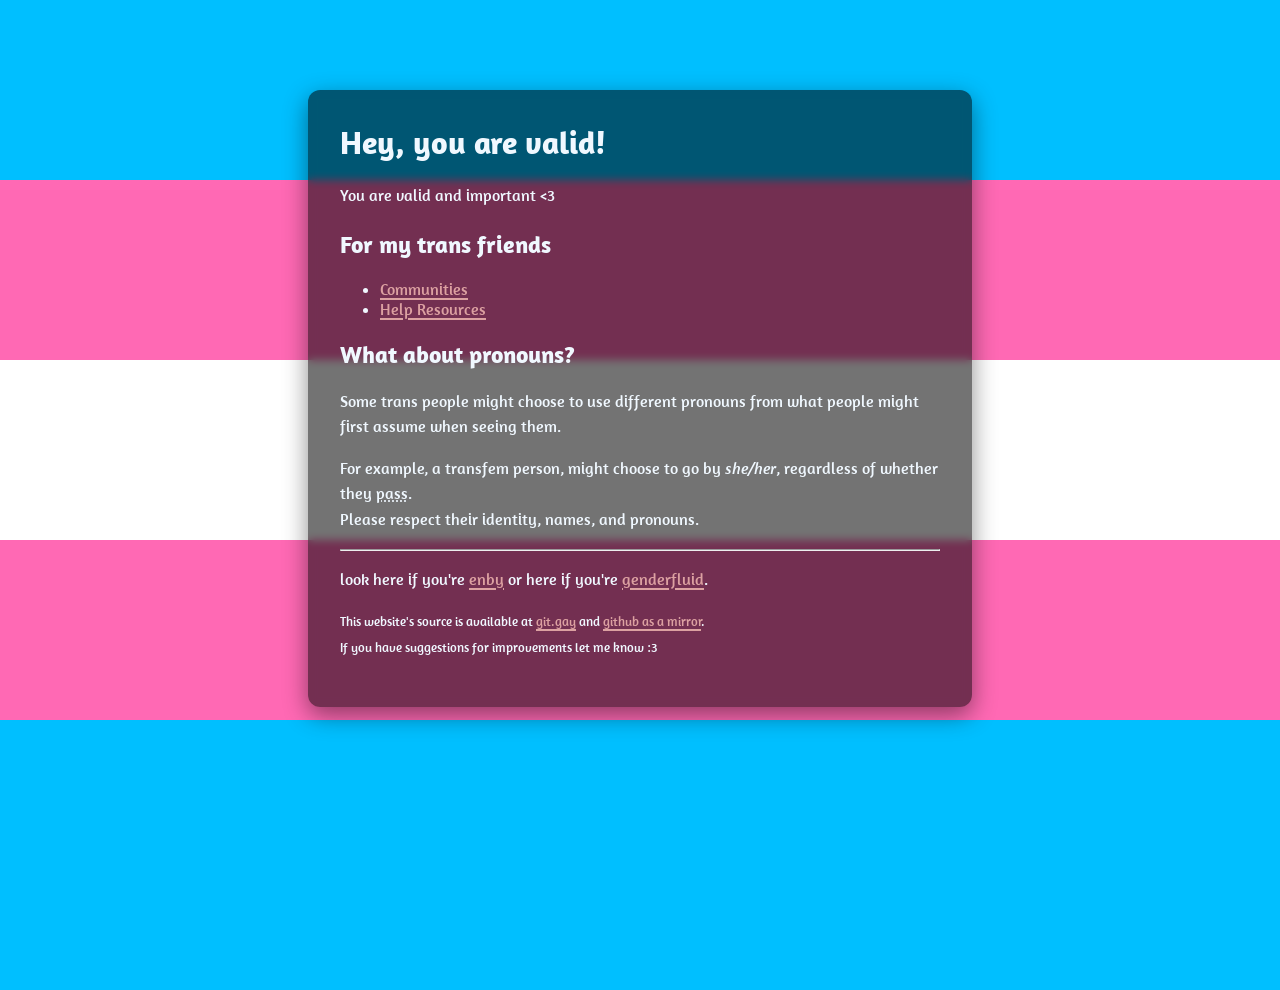
<file: index.html>
<!DOCTYPE html>
<html lang="en">

    <head>
        <title>Trans</title>
        <meta charset="UTF-8">
        <meta name="viewport" content="width=device-width, initial-scale=1.0" />
        <meta property="og:title" content="Trans" />
        <meta property="og:description" content="A short overview about trans" />
        <meta property="og:type" content="article" />
        <meta property="og:url" content="https://cisnt.fyi" />
        <meta property="og:image" content="https://cisnt.fyi/og/trans.png" />
        <meta property="article:author" content="Rye" />
        <meta property="og:logo" content="https://itsrye.dev/.meow/rye" />
        <meta name="fediverse:creator" content="@rye@catcatnya.com">
        <meta property="og:site_name" content="cisnt.fyi" />
        <link rel="stylesheet" href="./style.css" />
        <link rel="stylesheet" href="./trans.css" />
        <link rel="icon" type="image/svg+xml" href="./trans.svg">
    </head>

    <body>
        <main class="overlay-box">
            <h1>Hey, you are valid!</h1>
            <p>You are valid and important &lt;3</p>
            <h2 id="learn-more">
                For my trans friends
            </h2>
            <ul>
                <li>
                    <a href="./communities.html" hreflang="en" target="_self">
                        Communities
                    </a>
                </li>
                <li>
                    <a href="./resources.html" hreflang="en" target="_self">
                        Help Resources
                    </a>
                </li>
            </ul>
            <h2 id="pronouns">
                What about pronouns?
            </h2>
            <p>Some trans people might choose to use different pronouns from what people might first assume when seeing
                them.</p>
            <p>
                For example, a transfem person, might choose to go by <em>she/her</em>, regardless of whether they <abbr
                    title="being perceived by others as the gender someone identifies as">pass</abbr>. <br />
                Please respect their identity, names, and pronouns.
            </p>
            <hr />
            <p>
                look here if you're <a href="/enby.html" hreflang="en">enby</a> or here if you're
                <a href="/genderfluid.html" hreflang="en">genderfluid</a>.
            </p>
            <p>
                <small>
                    This website's source is available at
                    <a href="https://git.gay/rye/cisnt_fyi" target="_blank">git.gay</a> and
                    <a href="https://github.com/dozro/cisnt.fyi" target="_blank">github as a mirror</a>. <br />
                    If you have suggestions for improvements let me know :3
                </small>
            </p>
        </main>
    </body>

</html>
</file>
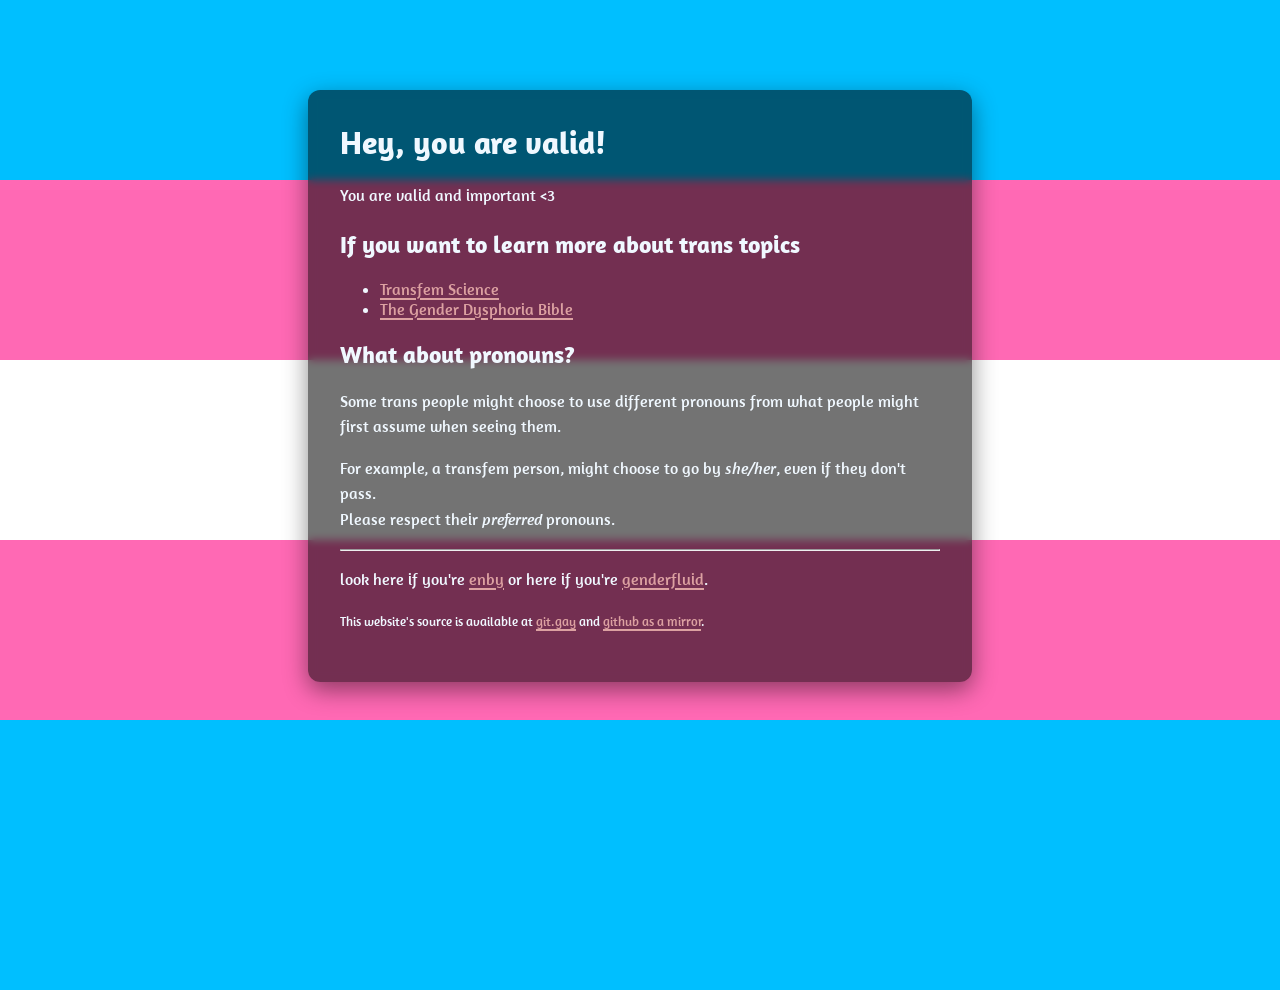
<file: public/index.html>
<!DOCTYPE html>
<html lang="en">

    <head>
        <title>Trans</title>
        <meta charset="UTF-8">
        <meta name="viewport" content="width=device-width, initial-scale=1.0" />
        <meta property="og:title" content="Trans" />
        <meta property="og:description" content="A short overview about trans" />
        <meta property="og:type" content="article" />
        <meta property="og:url" content="https://cisnt.fyi" />
        <meta property="og:image" content="https://cisnt.fyi/trans.svg" />
        <meta property="article:author" content="Rye" />
        <meta property="og:logo" content="https://itsrye.dev/.meow/rye" />
        <meta name="fediverse:creator" content="@rye@catcatnya.com">
        <meta property="og:site_name" content="cisnt.fyi" />
        <link rel="stylesheet" href="./style.css" />
        <link rel="stylesheet" href="./trans.css" />
        <link rel="icon" type="image/svg+xml" href="/trans.svg">
    </head>

    <body>
        <main class="overlay-box">
            <h1>Hey, you are valid!</h1>
            <p>You are valid and important &lt;3</p>
            <h2 id="learn-more">
                If you want to learn more about trans topics
            </h2>
            <ul>
                <li><a href="https://transfemscience.org/" hreflang="en" target="_blank">Transfem Science</a></li>
                <li><a href="https://genderdysphoria.fyi/en" hreflang="en" target="_blank">The Gender Dysphoria
                        Bible</a></li>
            </ul>
            <h2 id="pronouns">
                What about pronouns?
            </h2>
            <p>Some trans people might choose to use different pronouns from what people might first assume when seeing
                them.</p>
            <p>
                For example, a transfem person, might choose to go by <em>she/her</em>, even if they don't pass. <br />
                Please respect their <em>preferred</em> pronouns.
            </p>
            <hr />
            <p>
                look here if you're <a href="/enby.html" hreflang="en">enby</a> or here if you're 
                <a href="/genderfluid.html" hreflang="en">genderfluid</a>.
            </p>
            <p>
                <small>
                    This website's source is available at
                    <a href="https://git.gay/rye/cisnt.fyi" target="_blank">git.gay</a> and 
                    <a href="https://github.com/dozro/cisnt.fyi" target="_blank">github as a mirror</a>.
                </small>
            </p>
        </main>
    </body>

</html>
</file>
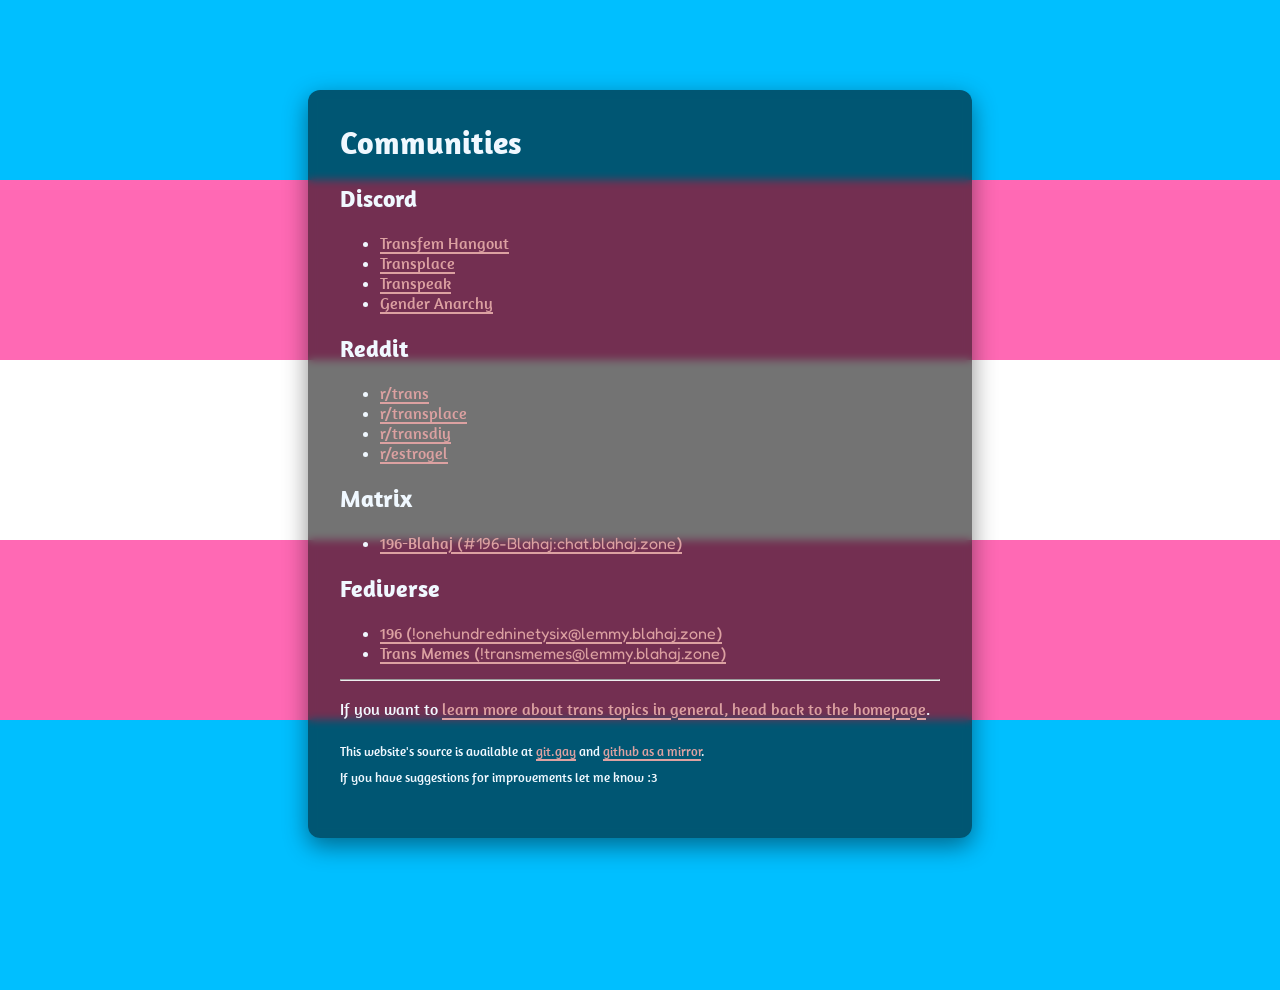
<file: communities.html>
<!DOCTYPE html>
<html lang="en">

    <head>
        <title>Communities</title>
        <meta charset="UTF-8">
        <meta name="viewport" content="width=device-width, initial-scale=1.0" />
        <meta property="og:title" content="Communities" />
        <meta property="og:description" content="Communities for trans fellas" />
        <meta property="og:type" content="article" />
        <meta property="og:url" content="https://cisnt.fyi/communities" />
        <meta property="og:image" content="https://cisnt.fyi/og/trans.png" />
        <meta property="article:author" content="Rye" />
        <meta property="og:logo" content="https://itsrye.dev/.meow/rye" />
        <meta name="fediverse:creator" content="@rye@catcatnya.com">
        <meta property="og:site_name" content="cisnt.fyi" />
        <link rel="stylesheet" href="./style.css" />
        <link rel="stylesheet" href="./trans.css" />
        <link rel="icon" type="image/svg+xml" href="./trans.svg">
    </head>

    <body>
        <main class="overlay-box">
            <h1>Communities</h1>
            <h2 id="discord">
                Discord
            </h2>
            <ul>
                <li>
                    <a href="https://discord.gg/nSw7gYNtdn" hreflang="en" target="_blank">
                        Transfem Hangout
                    </a>
                </li>
                <li>
                    <a href="https://discord.gg/transplace" hreflang="en" target="_blank">
                        Transplace
                    </a>
                </li>
                <li>
                    <a href="https://discord.gg/transpeak" hreflang="en" target="_blank">
                        Transpeak
                    </a>
                </li>
                <li>
                    <a href="https://discord.gg/ruQwP7Hr6Y" hreflang="en" target="_blank">
                        Gender Anarchy
                    </a>
                </li>
            </ul>
            <h2 id="reddit">
                Reddit
            </h2>
            <ul>
                <li>
                    <a href="https://www.reddit.com/r/trans/" hreflang="en" target="_blank">
                        r/trans
                    </a>
                </li>
                <li>
                    <a href="https://www.reddit.com/r/transplace/" hreflang="en" target="_blank">
                        r/transplace
                    </a>
                </li>
                <li>
                    <a href="https://www.reddit.com/r/TransDIY" hreflang="en" target="_blank">
                        r/transdiy
                    </a>
                </li>
                <li>
                    <a href="https://www.reddit.com/r/estrogel" hreflang="en" target="_blank">
                        r/estrogel
                    </a>
                </li>
            </ul>
            <h2 id="matrix">
                Matrix
            </h2>
            <ul>
                <li>
                    <a href="https://matrix.to/#/#196-Blahaj:chat.blahaj.zone" hreflang="en" target="_blank">
                        196-Blahaj (<code>#196-Blahaj:chat.blahaj.zone</code>)
                    </a>
                </li>
            </ul>
            <h2 id="fedi">
                Fediverse
            </h2>
            <ul>
                <li>
                    <a href="https://lemmy.blahaj.zone/c/onehundredninetysix@lemmy.blahaj.zone" hreflang="en" target="_blank">
                        196 (<code>!onehundredninetysix@lemmy.blahaj.zone</code>)
                    </a>
                </li>
                <li>
                    <a href="https://lemmy.blahaj.zone/c/transmemes@lemmy.blahaj.zone" hreflang="en" target="_blank">
                        Trans Memes (<code>!transmemes@lemmy.blahaj.zone</code>)
                    </a>
                </li>
            </ul>
            <hr />
            <p>If you want to <a href="/" hreflang="en">learn more about trans topics in general, head back to the
                    homepage</a>.</p>
            <p>
                <small>
                    This website's source is available at
                    <a href="https://git.gay/rye/cisnt_fyi" target="_blank">git.gay</a> and
                    <a href="https://github.com/dozro/cisnt.fyi" target="_blank">github as a mirror</a>. <br />
                    If you have suggestions for improvements let me know :3
                </small>
            </p>
        </main>
    </body>

</html>
</file>
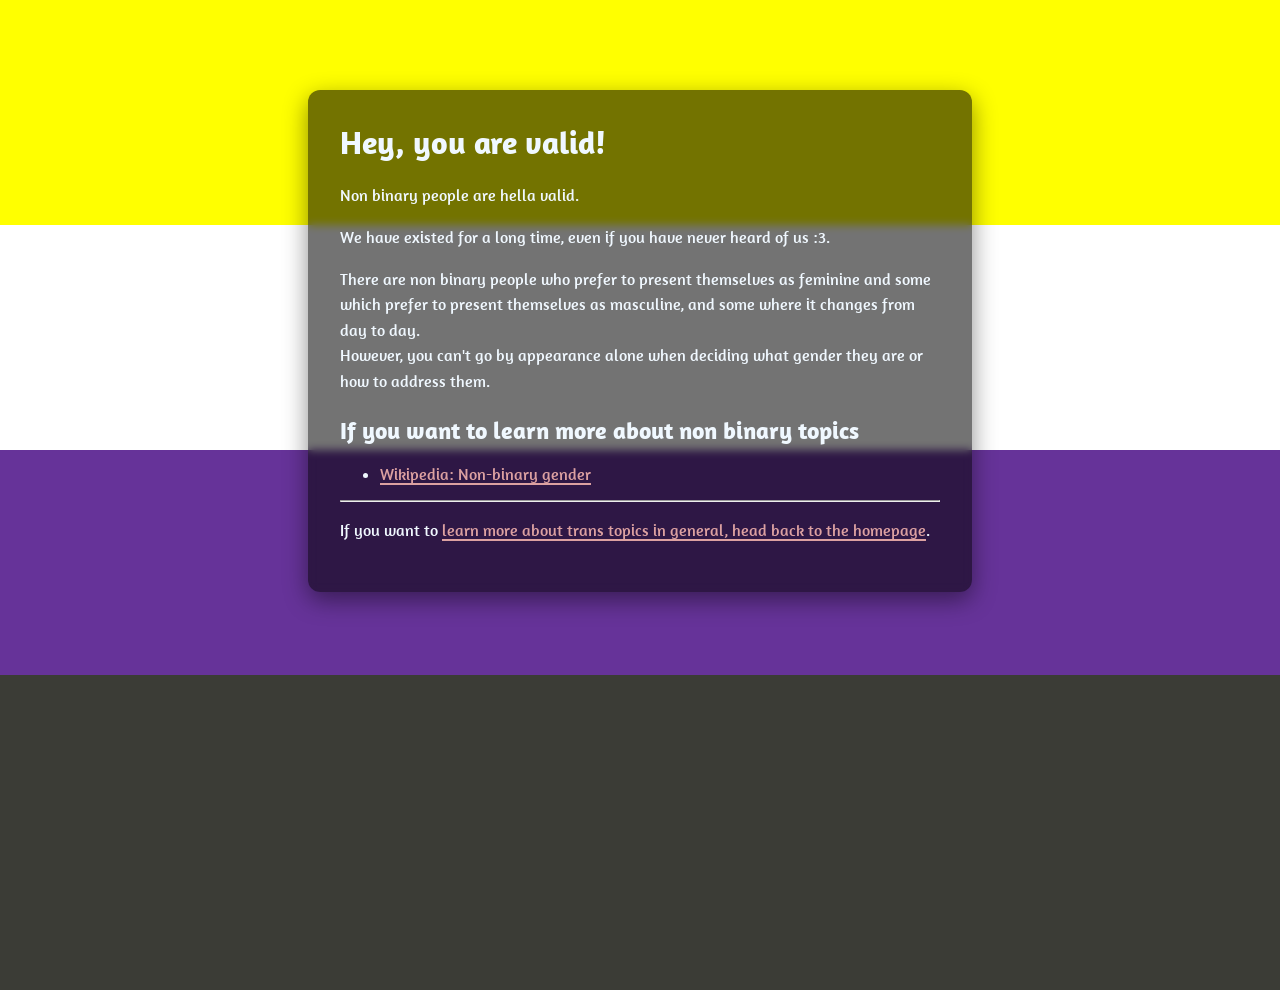
<file: enby.html>
<!DOCTYPE html>
<html lang="en">

    <head>
        <title>Enby</title>
        <meta charset="UTF-8">
        <meta name="viewport" content="width=device-width, initial-scale=1.0" />
        <meta property="og:title" content="enby" />
        <meta property="og:description" content="A short overview about enby" />
        <meta property="og:type" content="article" />
        <meta property="og:url" content="https://cisnt.fyi/enby.html" />
        <meta property="og:image" content="https://cisnt.fyi/og/enby.png" />
        <meta property="article:author" content="Rye" />
        <meta property="og:logo" content="https://itsrye.dev/.meow/rye" />
        <meta name="fediverse:creator" content="@rye@catcatnya.com">
        <meta property="og:site_name" content="cisnt.fyi" />
        <link rel="stylesheet" href="./style.css" />
        <link rel="stylesheet" href="./enby.css" />
        <link rel="icon" type="image/svg+xml" href="./enby.svg">
    </head>

    <body>
        <main class="overlay-box">
            <h1 id="valid">
                Hey, you are valid!
            </h1>
            <p>
                Non binary people are hella valid.
            </p>
            <p>
                We have existed for a long time, even if you have never heard of us :3.
            </p>
            <p id="appearance">
                There are non binary people who prefer to present themselves as feminine and some which prefer to
                present themselves as masculine, and some where it changes from day to day. <br />
                However, you can't go by appearance alone when deciding what gender they are or how to address them.
            </p>
            <h2>If you want to learn more about non binary topics</h2>
            <ul>
                <li><a href="https://en.wikipedia.org/wiki/Non-binary" hreflang="en" target="_blank">Wikipedia: Non-binary gender</a></li>
            </ul>
            <hr />
            <p>If you want to <a href="/" hreflang="en">learn more about trans topics in general, head back to the homepage</a>.</p>
        </main>
    </body>

</html>
</file>
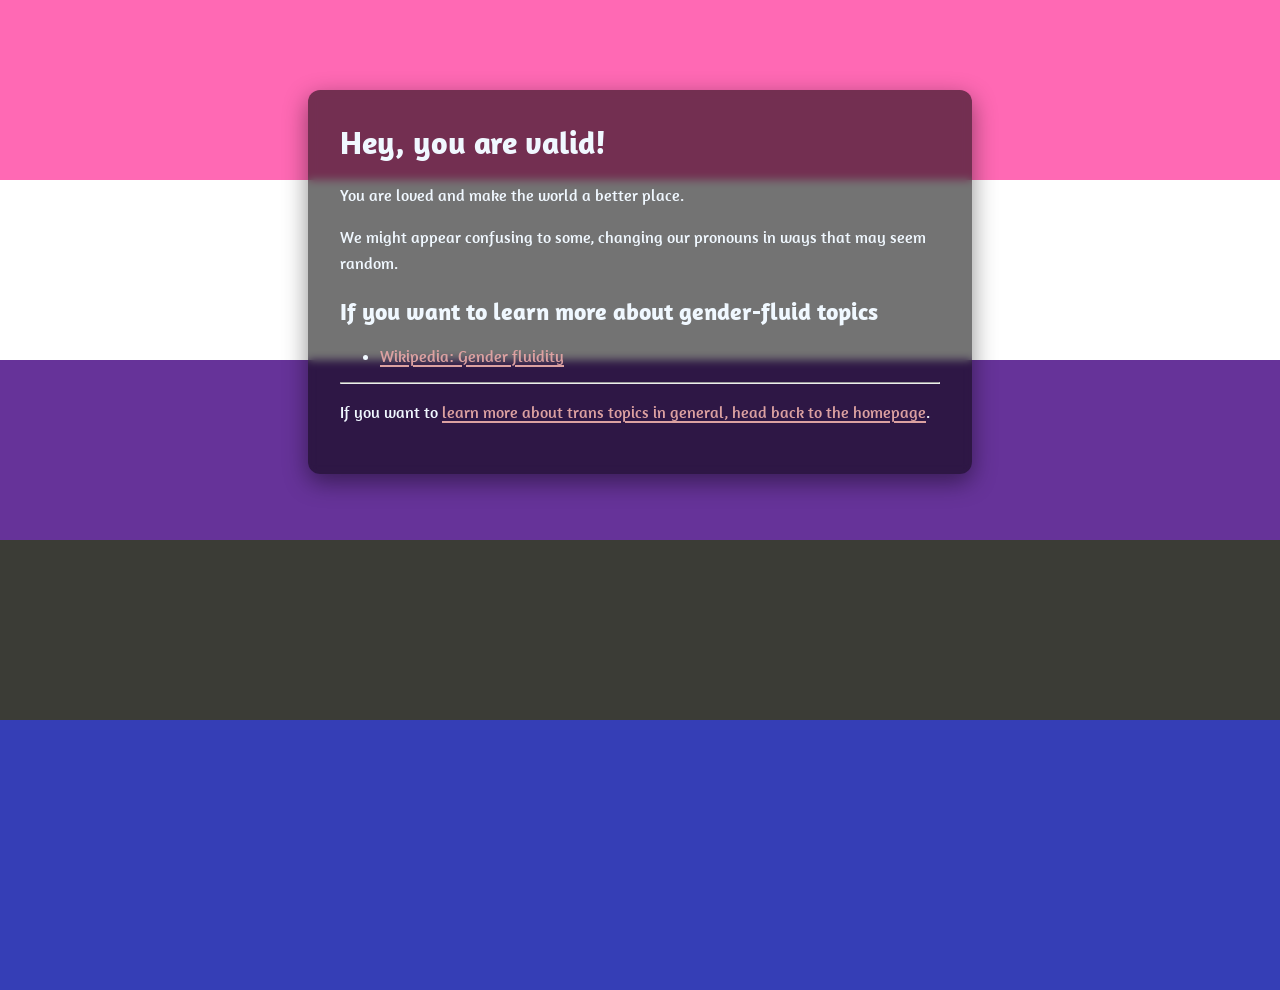
<file: genderfluid.html>
<!DOCTYPE html>
<html lang="en">

    <head>
        <title>Gender-Fluid</title>
        <meta charset="UTF-8">
        <meta name="viewport" content="width=device-width, initial-scale=1.0" />
        <meta property="og:title" content="gender-fluid" />
        <meta property="og:description" content="A short overview about gender-fluid" />
        <meta property="og:type" content="article" />
        <meta property="og:url" content="https://cisnt.fyi/genderfluid.html" />
        <meta property="og:image" content="https://cisnt.fyi/og/genderfluid.png" />
        <meta property="article:author" content="Rye" />
        <meta property="og:logo" content="https://itsrye.dev/.meow/rye" />
        <meta name="fediverse:creator" content="@rye@catcatnya.com">
        <meta property="og:site_name" content="cisnt.fyi" />
        <link rel="stylesheet" href="./style.css" />
        <link rel="stylesheet" href="./genderfluid.css" />
        <link rel="icon" type="image/svg+xml" href="./genderfluid.svg">
    </head>

    <body>
        <main class="overlay-box">
            <h1>Hey, you are valid!</h1>
            <p>
                You are loved and make the world a better place.
            </p>
            <p>
                We might appear confusing to some, changing our pronouns in ways that may seem random.
            </p>
            <h2>If you want to learn more about gender-fluid topics</h2>
            <ul>
                <li><a href="https://en.wikipedia.org/wiki/Gender_fluidity" hreflang="en" target="_blank">Wikipedia: Gender fluidity</a></li>
            </ul>
            <hr />
            <p>If you want to <a href="/" hreflang="en">learn more about trans topics in general, head back to the homepage</a>.</p>
        </main>
    </body>

</html>
</file>
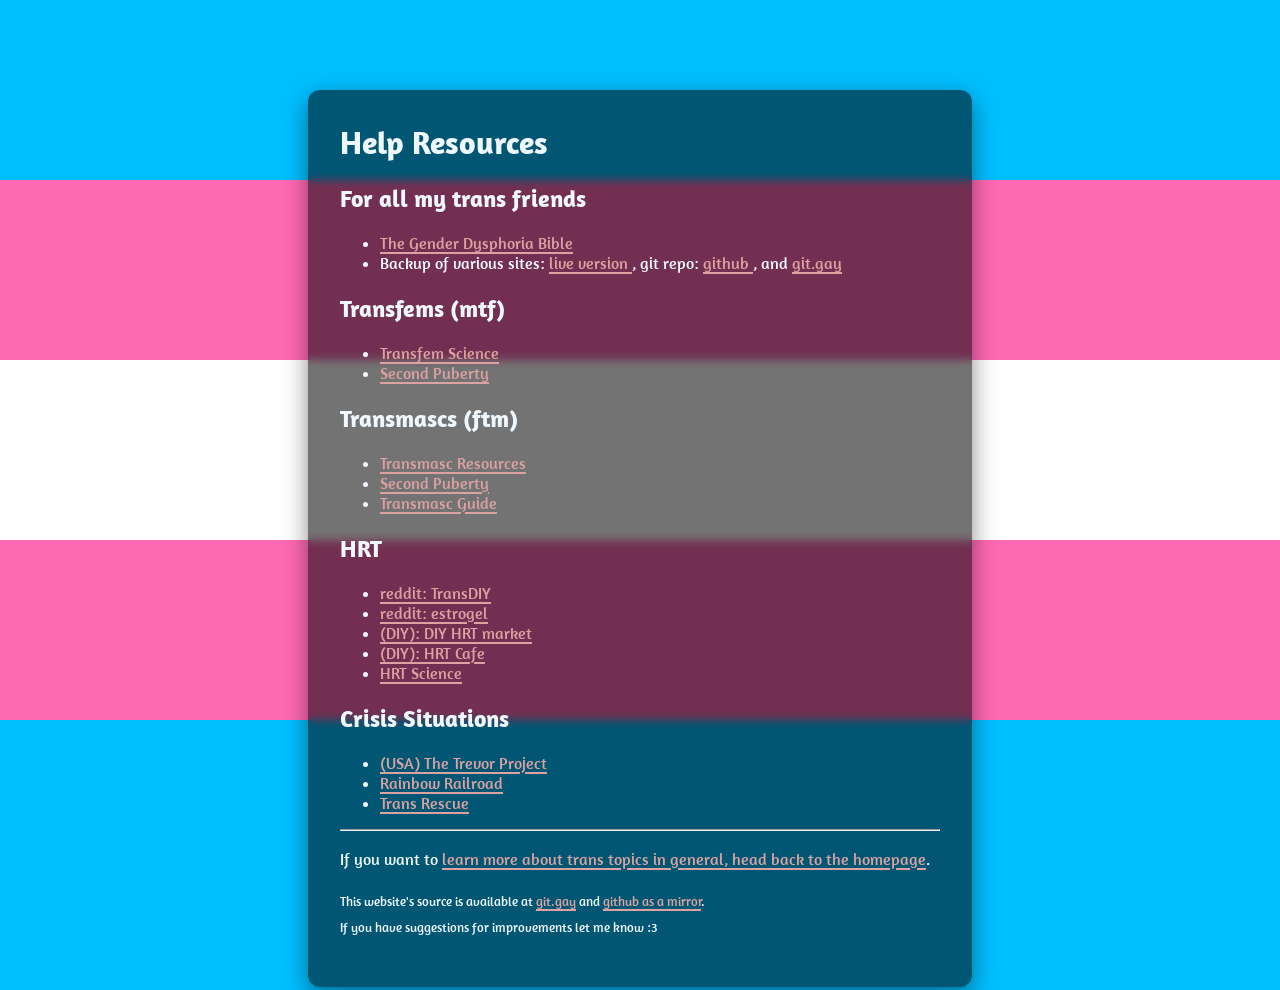
<file: resources.html>
<!DOCTYPE html>
<html lang="en">

    <head>
        <title>Help Resources</title>
        <meta charset="UTF-8">
        <meta name="viewport" content="width=device-width, initial-scale=1.0" />
        <meta property="og:title" content="Help Resources" />
        <meta property="og:description" content="A few helpful resources for my trans friends" />
        <meta property="og:type" content="article" />
        <meta property="og:url" content="https://cisnt.fyi/resources" />
        <meta property="og:image" content="https://cisnt.fyi/og/trans.png" />
        <meta property="article:author" content="Rye" />
        <meta property="og:logo" content="https://itsrye.dev/.meow/rye" />
        <meta name="fediverse:creator" content="@rye@catcatnya.com">
        <meta property="og:site_name" content="cisnt.fyi" />
        <link rel="stylesheet" href="./style.css" />
        <link rel="stylesheet" href="./trans.css" />
        <link rel="icon" type="image/svg+xml" href="./trans.svg">
    </head>

    <body>
        <main class="overlay-box">
            <h1>Help Resources</h1>
            <h2 id="all">For all my trans friends</h2>
            <ul>
                <li>
                    <a href="https://genderdysphoria.fyi/en" hreflang="en" target="_blank">
                        The Gender Dysphoria Bible
                    </a>
                </li>
                <li>
                    Backup of various sites:
                    <a href="https://hrt.soap.systems/" hreflang="en" target="_blank">
                        live version
                    </a>,
                    git repo: 
                    <a  href="https://github.com/soapingtime/diyhrt" hreflang="en" target="_blank">
                        github
                    </a>, and
                    <a  href="https://git.gay/hrt/pages" hreflang="en" target="_blank">
                        git.gay
                    </a>
                </li>
            </ul>
            <h2 id="mtf">Transfems (mtf)</h2>
            <ul>
                <li>
                    <a href="https://transfemscience.org/" hreflang="en" target="_blank">
                        Transfem Science
                    </a>
                </li>
                <li>
                    <a href="https://genderdysphoria.fyi/ensecond-puberty-fem" hreflang="en"
                        title="Second Puberty (feminine)" target="_blank">
                        Second Puberty
                    </a>
                </li>
            </ul>
            <h2 id="ftm">Transmascs (ftm)</h2>
            <ul>
                <li>
                    <a href="https://www.conncoll.edu/media/new-media/campus-life/gender-and-sexuality/TransMascResources.pdf"
                        hreflang="en" target="_blank">
                        Transmasc Resources
                    </a>
                </li>
                <li>
                    <a href="https://genderdysphoria.fyi/en/second-puberty-masc" hreflang="en"
                        title="Second Puberty (masculine)" target="_blank">
                        Second Puberty
                    </a>
                </li>
                <li>
                    <a href="https://nextcloud.aztinet.eus/s/YJ3eS5DNEkZMpPz?dir=/&editing=false&openfile=true"
                        title="transmasc guide (backup)" hreflang="en" target="_blank">
                        Transmasc Guide
                    </a>
                </li>
            </ul>
            <h2 id="hrt">HRT</h2>
            <ul>
                <li>
                    <a href="https://old.reddit.com/r/TransDIY" hreflang="en" target="_blank">
                        reddit: TransDIY
                    </a>
                </li>
                <li>
                    <a href="https://www.reddit.com/r/estrogel" hreflang="en" target="_blank">
                        reddit: estrogel
                    </a>
                </li>
                <li>
                    <a href="https://diyhrt.market/" hreflang="en" target="_blank">
                        (DIY): DIY HRT market
                    </a>
                </li>
                <li>
                    <a href="https://hrtcafe.net/" hreflang="en" target="_blank">
                        (DIY): HRT Cafe
                    </a>
                </li>
                <li>
                    <a href="https://hrtscience.info/" hreflang="en" target="_blank">
                        HRT Science
                    </a>
                </li>
            </ul>
            <h2 id="crisis">
                Crisis Situations
            </h2>
            <ul>
                <li>
                    <a href="https://www.thetrevorproject.org/" hreflang="en" target="_blank">
                        (USA) The Trevor Project
                    </a>
                </li>
                <li>
                    <a href="https://www.rainbowrailroad.org/" hreflang="en" target="_blank">
                        Rainbow Railroad
                    </a>
                </li>
                <li>
                    <a href="https://transrescue.org/" hreflang="en" target="_blank">
                        Trans Rescue
                    </a>
                </li>
            </ul>
            <hr />
            <p>If you want to <a href="/" hreflang="en">learn more about trans topics in general, head back to the
                    homepage</a>.</p>
            <p>
                <small>
                    This website's source is available at
                    <a href="https://git.gay/rye/cisnt_fyi" target="_blank">git.gay</a> and
                    <a href="https://github.com/dozro/cisnt.fyi" target="_blank">github as a mirror</a>. <br />
                    If you have suggestions for improvements let me know :3
                </small>
            </p>
        </main>
    </body>

</html>
</file>
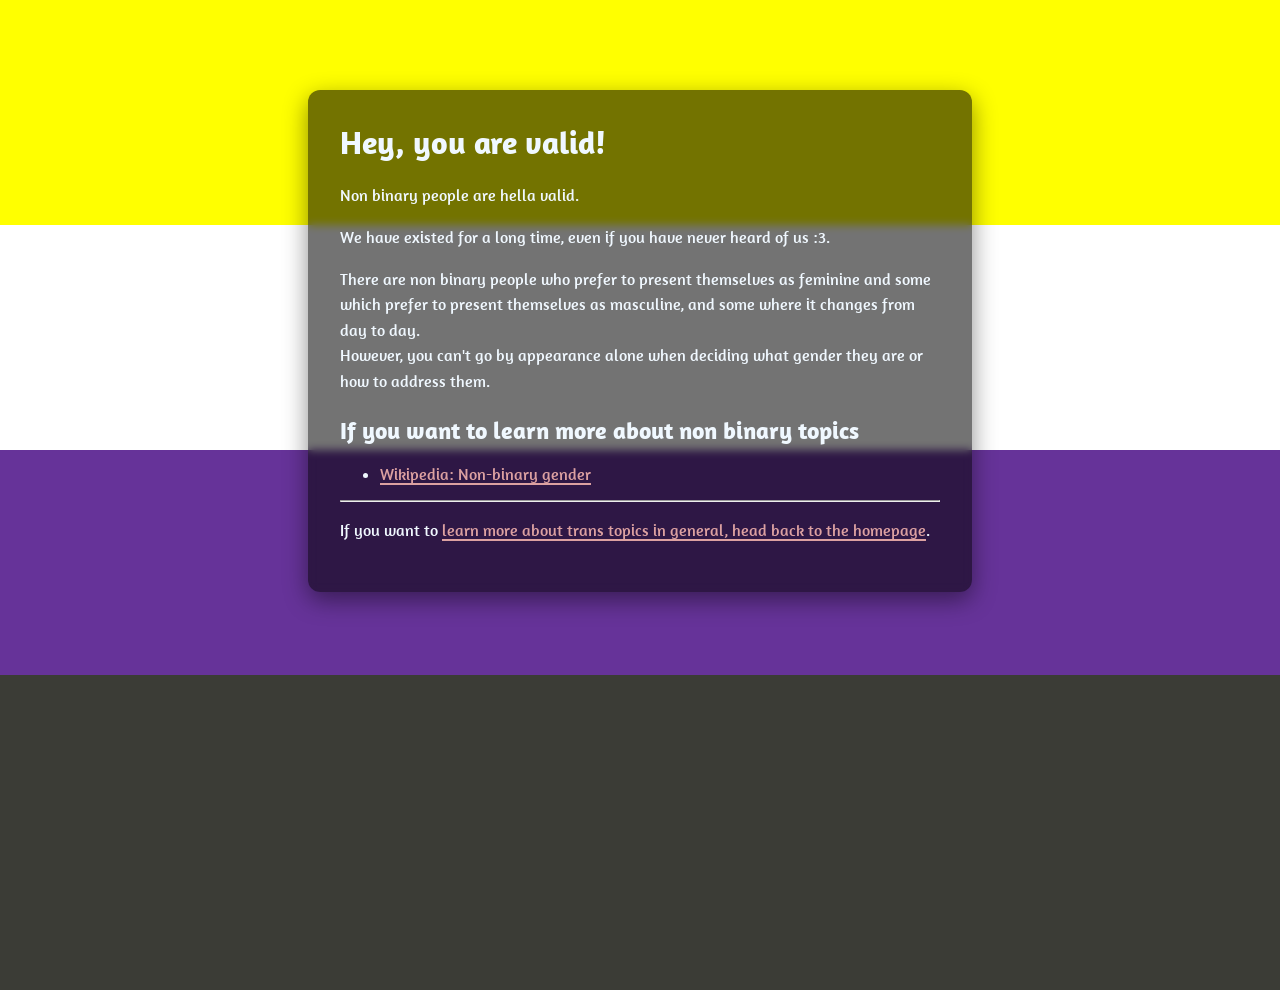
<file: public/enby.html>
<!DOCTYPE html>
<html lang="en">

    <head>
        <title>Enby</title>
        <meta charset="UTF-8">
        <meta name="viewport" content="width=device-width, initial-scale=1.0" />
        <meta property="og:title" content="enby" />
        <meta property="og:description" content="A short overview about enby" />
        <meta property="og:type" content="article" />
        <meta property="og:url" content="https://cisnt.fyi/enby.html" />
        <meta property="og:image" content="https://cisnt.fyi/enby.svg" />
        <meta property="article:author" content="Rye" />
        <meta property="og:logo" content="https://itsrye.dev/.meow/rye" />
        <meta name="fediverse:creator" content="@rye@catcatnya.com">
        <meta property="og:site_name" content="cisnt.fyi" />
        <link rel="stylesheet" href="./style.css" />
        <link rel="stylesheet" href="./enby.css" />
        <link rel="icon" type="image/svg+xml" href="/enby.svg">
    </head>

    <body>
        <main class="overlay-box">
            <h1 id="valid">
                Hey, you are valid!
            </h1>
            <p>
                Non binary people are hella valid.
            </p>
            <p>
                We have existed for a long time, even if you have never heard of us :3.
            </p>
            <p id="appearance">
                There are non binary people who prefer to present themselves as feminine and some which prefer to
                present themselves as masculine, and some where it changes from day to day. <br />
                However, you can't go by appearance alone when deciding what gender they are or how to address them.
            </p>
            <h2>If you want to learn more about non binary topics</h2>
            <ul>
                <li><a href="https://en.wikipedia.org/wiki/Non-binary" hreflang="en" target="_blank">Wikipedia: Non-binary gender</a></li>
            </ul>
            <hr />
            <p>If you want to <a href="/" hreflang="en">learn more about trans topics in general, head back to the homepage</a>.</p>
        </main>
    </body>

</html>
</file>
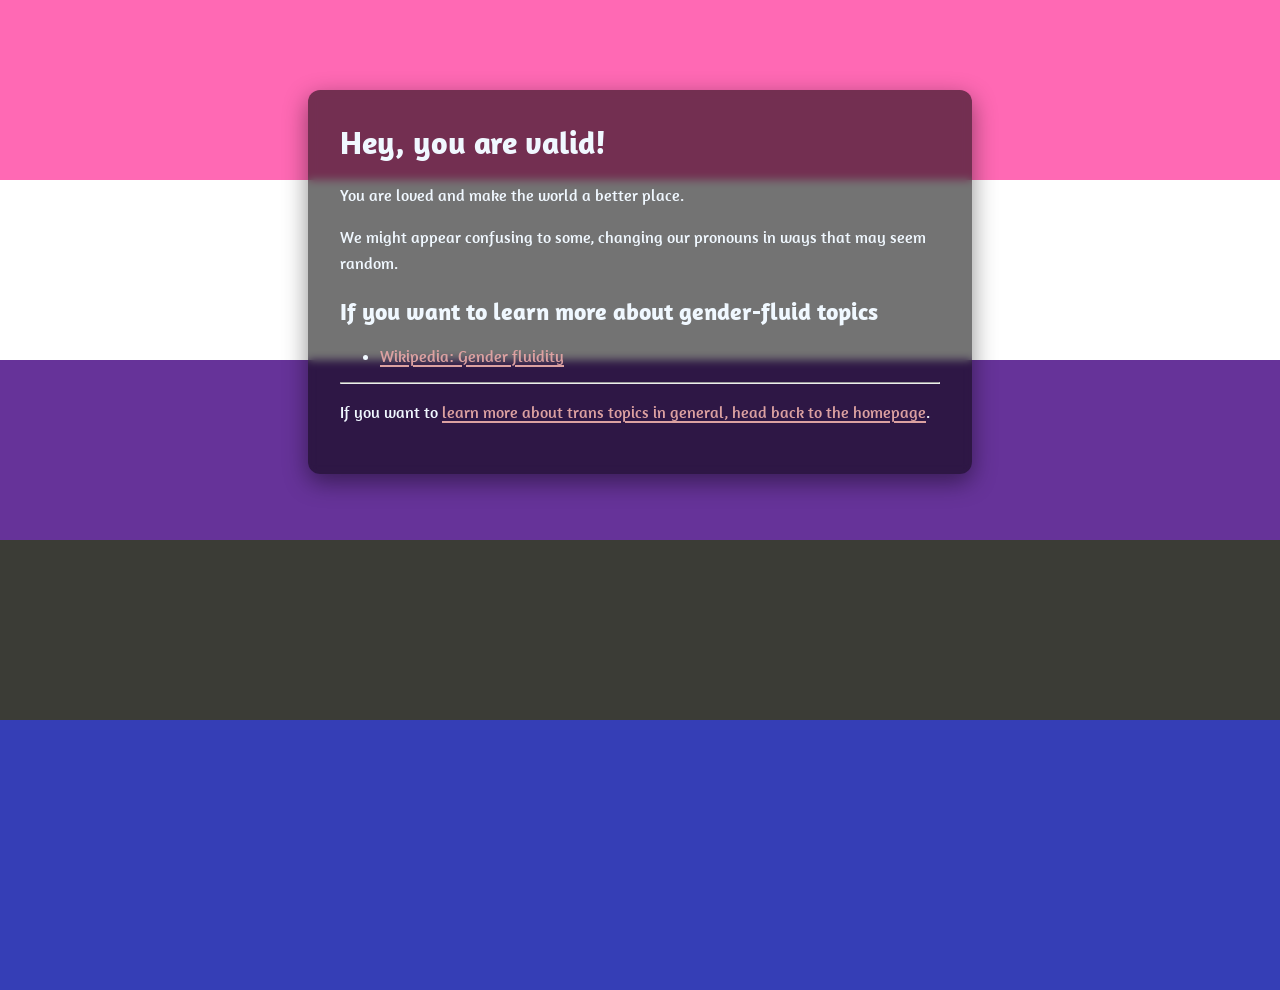
<file: public/genderfluid.html>
<!DOCTYPE html>
<html lang="en">

    <head>
        <title>Gender-Fluid</title>
        <meta charset="UTF-8">
        <meta name="viewport" content="width=device-width, initial-scale=1.0" />
        <meta property="og:title" content="gender-fluid" />
        <meta property="og:description" content="A short overview about gender-fluid" />
        <meta property="og:type" content="article" />
        <meta property="og:url" content="https://cisnt.fyi/genderfluid.html" />
        <meta property="og:image" content="https://cisnt.fyi/genderfluid.svg" />
        <meta property="article:author" content="Rye" />
        <meta property="og:logo" content="https://itsrye.dev/.meow/rye" />
        <meta name="fediverse:creator" content="@rye@catcatnya.com">
        <meta property="og:site_name" content="cisnt.fyi" />
        <link rel="stylesheet" href="./style.css" />
        <link rel="stylesheet" href="./genderfluid.css" />
        <link rel="icon" type="image/svg+xml" href="/genderfluid.svg">
    </head>

    <body>
        <main class="overlay-box">
            <h1>Hey, you are valid!</h1>
            <p>
                You are loved and make the world a better place.
            </p>
            <p>
                We might appear confusing to some, changing our pronouns in ways that may seem random.
            </p>
            <h2>If you want to learn more about gender-fluid topics</h2>
            <ul>
                <li><a href="https://en.wikipedia.org/wiki/Gender_fluidity" hreflang="en" target="_blank">Wikipedia: Gender fluidity</a></li>
            </ul>
            <hr />
            <p>If you want to <a href="/" hreflang="en">learn more about trans topics in general, head back to the homepage</a>.</p>
        </main>
    </body>

</html>
</file>
<file: style.css>
@import url(https://fonts.bunny.net/css?family=amaranth:400,400i,700,700i|noto-color-emoji:400|noto-emoji:300,400,500,600,700|cousine:400,400i,700,700i|fredoka-one:400|fredoka:300,400,500,600,700);

html,
body {
    margin: 0;
    padding: 0;
    width: 100%;
    height: 100%;
}

.overlay-box {
    max-width: 600px;
    margin: 10vh auto;
    padding: 2rem;
    background-color: rgba(0, 0, 0, 0.55);
    border-radius: 12px;
    box-shadow: 0 8px 24px rgba(0, 0, 0, 0.45);
    backdrop-filter: blur(4px);
    font-family: 'Amaranth', 'Noto Color Emoji', 'Noto Emoji', sans-serif;
    color: aliceblue;
}

code {
    font-family: 'Fredoka', 'Cousine';
}

.overlay-box h1 {
    margin-top: 0;
    font-size: 2rem;
}

.overlay-box p {
    line-height: 1.6;
}

a {
    color: #DCA1A1;
    text-decoration: underline;
    text-underline-offset: 3px;
    text-decoration-thickness: 1.5px;
    transition: color 0.15s ease, text-decoration-color 0.15s ease, transform 0.1s ease;
}

a:hover {
    color: #FFD6D6;
    text-decoration-color: #3D1D1D;
}

a:active {
    color: #3D1D1D;
}

a:focus-visible {
    outline: 2px solid #FFD6D6;
    outline-offset: 2px;
    border-radius: 2px;
}
</file>
<file: trans.css>
body {
    background-image: url("./trans.svg");
    background-repeat: no-repeat;
    background-attachment: fixed;
    background-size: cover;
    background-position: center;
    background-color: deepskyblue;
}
</file>
<file: public/style.css>
@import url(https://fonts.bunny.net/css?family=amaranth:400,400i,700,700i|noto-color-emoji:400|noto-emoji:300,400,500,600,700);

html,
body {
    margin: 0;
    padding: 0;
    width: 100%;
    height: 100%;
}

.overlay-box {
    max-width: 600px;
    margin: 10vh auto;
    padding: 2rem;
    background-color: rgba(0, 0, 0, 0.55);
    border-radius: 12px;
    box-shadow: 0 8px 24px rgba(0, 0, 0, 0.45);
    backdrop-filter: blur(4px);
    font-family: 'Amaranth', 'Noto Color Emoji', 'Noto Emoji', sans-serif;
    color: aliceblue;
}

.overlay-box h1 {
    margin-top: 0;
    font-size: 2rem;
}

.overlay-box p {
    line-height: 1.6;
}

a {
    color: #DCA1A1;
    text-decoration: underline;
    text-underline-offset: 3px;
    text-decoration-thickness: 1.5px;
    transition: color 0.15s ease, text-decoration-color 0.15s ease, transform 0.1s ease;
}

a:hover {
    color: #FFD6D6;
    text-decoration-color: #3D1D1D;
}

a:active {
    color: #3D1D1D;
}

a:focus-visible {
    outline: 2px solid #FFD6D6;
    outline-offset: 2px;
    border-radius: 2px;
}
</file>
<file: public/trans.css>
body {
    background-image: url("/trans.svg");
    background-repeat: no-repeat;
    background-size: cover;
    background-position: center;
    background-color: deepskyblue;
}
</file>
<file: enby.css>
body {
    background-image: url("./enby.svg");
    background-repeat: no-repeat;
    background-attachment: fixed;
    background-size: cover;
    background-position: center;
    background-color: #3B3C36;
}
</file>
<file: genderfluid.css>
body {
    background-image: url("./genderfluid.svg");
    background-repeat: no-repeat;
    background-attachment: fixed;
    background-size: cover;
    background-position: center;
    background-color: #353EB6;
}
</file>
<file: public/enby.css>
body {
    background-image: url("/enby.svg");
    background-repeat: no-repeat;
    background-size: cover;
    background-position: center;
    background-color: #3B3C36;
}
</file>
<file: public/genderfluid.css>
body {
    background-image: url("/genderfluid.svg");
    background-repeat: no-repeat;
    background-size: cover;
    background-position: center;
    background-color: #353EB6;
}
</file>
